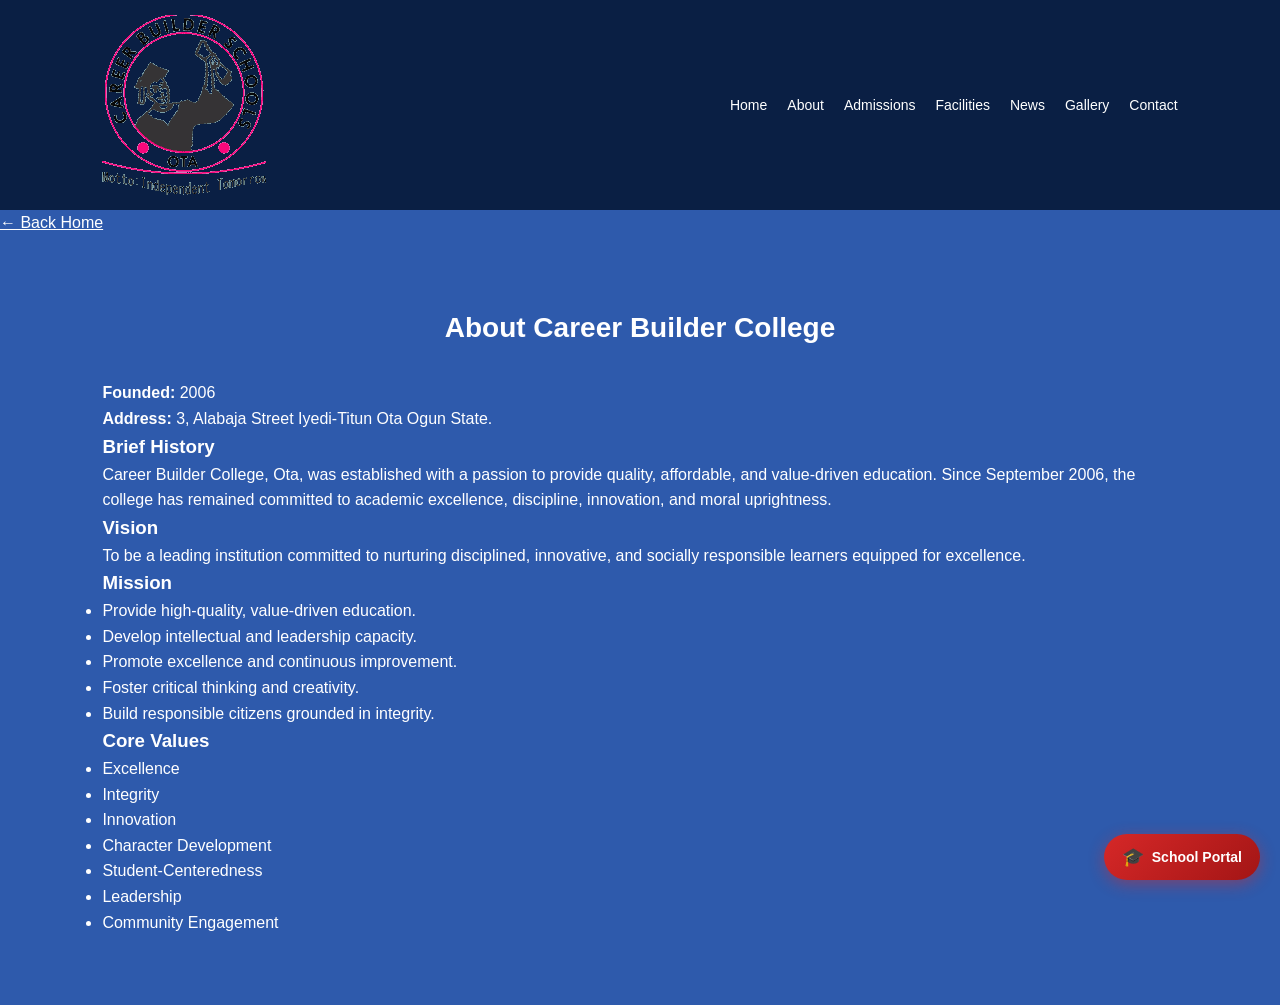
<file: about.html>
<!DOCTYPE html>
<html>
<head>
<title>Career Builder College</title>
<meta name="viewport" content="width=device-width, initial-scale=1.0">
<link rel="stylesheet" href="style.css">
</head>
<body>

<header>
 <div class="logo">
<a href="index.html">
</div>

<div class ="menu-toggle" id="menu-toggle">
        ☰
</div>


<nav id="nav-menu">
<ul>
<li><a href="index.html">Home</a></li>
<li><a href="about.html">About</a></li>
<li><a href="admissions.html">Admissions</a></li>
<li><a href="facilities.html">Facilities</a></li>
<li><a href="news.html">News</a></li>
<li><a href="gallery.html">Gallery</a></li>
<li><a href="contact.html">Contact</a></li>
</ul>
</nav>
</header>
<a href="index.html" style="color:white">← Back Home</a></header>
<section id="about">
<h2>About Career Builder College</h2>

<p><strong>Founded:</strong> 2006</p>
<p><strong>Address:</strong> 3, Alabaja Street Iyedi-Titun Ota Ogun State.</p>

<h3>Brief History</h3>
<p>
    Career Builder College, Ota, was established with a passion to provide quality,
    affordable, and value-driven education. Since September 2006, the college has remained
    committed to academic excellence, discipline, innovation, and moral uprightness.
</p>

<h3>Vision</h3>
<p>
    To be a leading institution committed to nurturing disciplined, innovative,
    and socially responsible learners equipped for excellence.
</p>

<h3>Mission</h3>
<ul>
<li>Provide high-quality, value-driven education.</li>
<li>Develop intellectual and leadership capacity.</li>
<li>Promote excellence and continuous improvement.</li>
<li>Foster critical thinking and creativity.</li>
<li>Build responsible citizens grounded in integrity.</li>
</ul>

<h3>Core Values</h3>
<ul>
<li>Excellence</li>
<li>Integrity</li>
<li>Innovation</li>
<li>Character Development</li>
<li>Student-Centeredness</li>
<li>Leadership</li>
<li>Community Engagement</li>
</ul>
</section>

<script src="script.js"></script>

<a href="https://schools.rollyadamstechworld.com.ng" target="_blank" rel="noopener noreferrer" class="portal-badge">
  <span class="portal-icon">🎓</span> School Portal
</a>
</body>
</html>
</file>
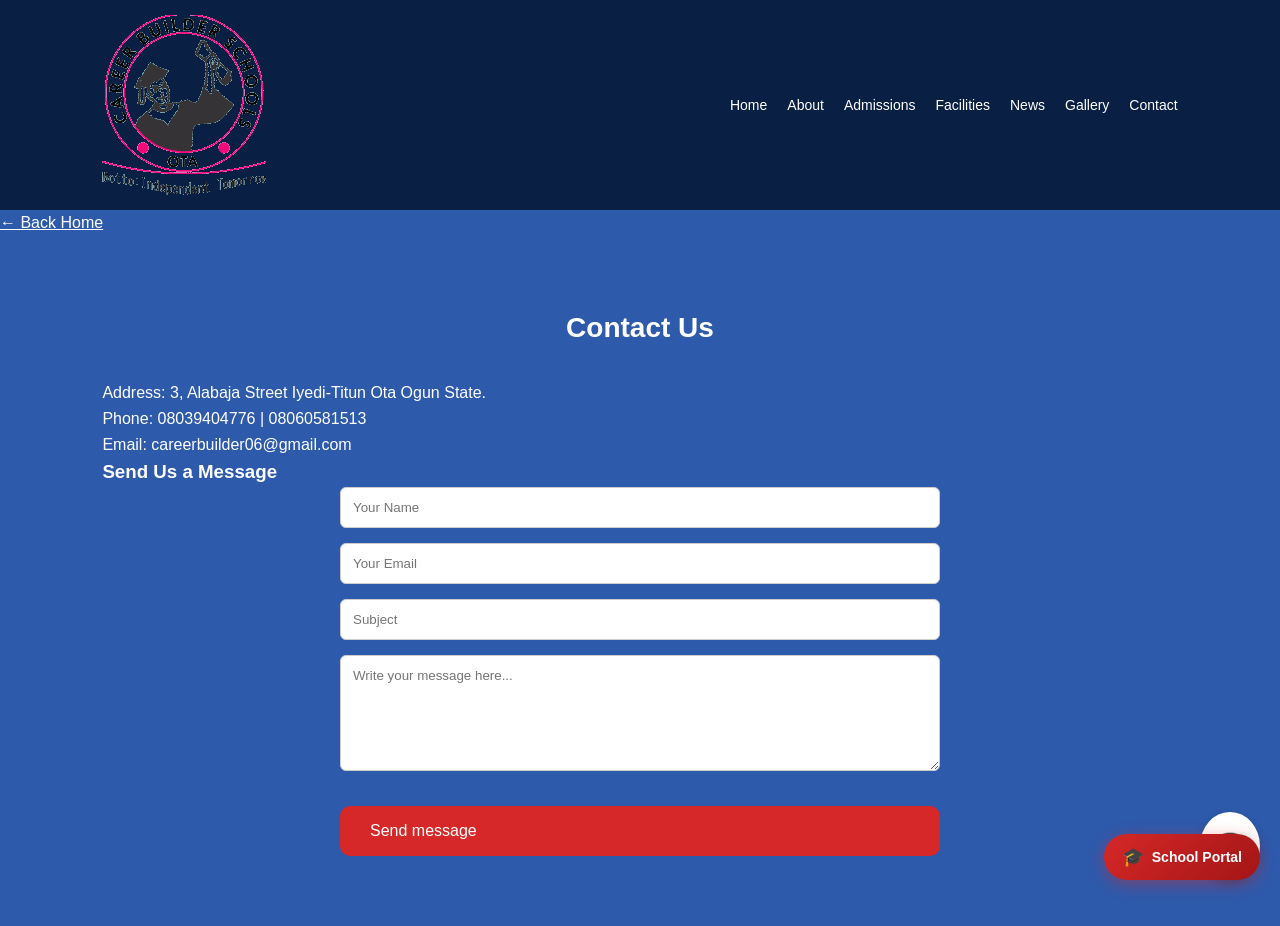
<file: contact.html>
<!DOCTYPE html>
<html>
<head>
<title>Career Builder College</title>
<meta name="viewport" content="width=device-width, initial-scale=1.0">
<link rel="stylesheet" href="style.css">
</head>
<body>

<header>
<div class="logo">
<a href="index.html">
</a>
</div>
<div class ="menu-toggle" id="menu-toggle">
        ☰
</div>


<nav id="nav-menu">
<ul>
<li><a href="index.html">Home</a></li>
<li><a href="about.html">About</a></li>
<li><a href="admissions.html">Admissions</a></li>
<li><a href="facilities.html">Facilities</a></li>
<li><a href="news.html">News</a></li>
<li><a href="gallery.html">Gallery</a></li>
<li><a href="contact.html">Contact</a></li>
</ul>
</nav>
</header>
<a href="index.html" style="color:white">← Back Home</a></header>
<section class="container">
<h2>Contact Us</h2>

<p>Address: 3, Alabaja Street Iyedi-Titun Ota Ogun State.</p>
<p>Phone: 08039404776 | 08060581513</p>
<p>Email: careerbuilder06@gmail.com</p>

<h3>Send Us a Message</h3>

<form>
<input type="text" placeholder="Your Name" required>
<input type="email" placeholder="Your Email" required>
<input type="text" placeholder="Subject">
<textarea placeholder="Write your message here..." rows="6"></textarea>
<a href="https://wa.me/2348039404776" class="btn">Send message</a>
</form>

</section>

<a href="https://wa.me/2348039404776" class="whatsapp" target="_blank">💬</a>
<script src="script.js"></script>
<a href="https://schools.rollyadamstechworld.com.ng" target="_blank" rel="noopener noreferrer" class="portal-badge">
  <span class="portal-icon">🎓</span> School Portal
</a>
</body>
</html>
</file>
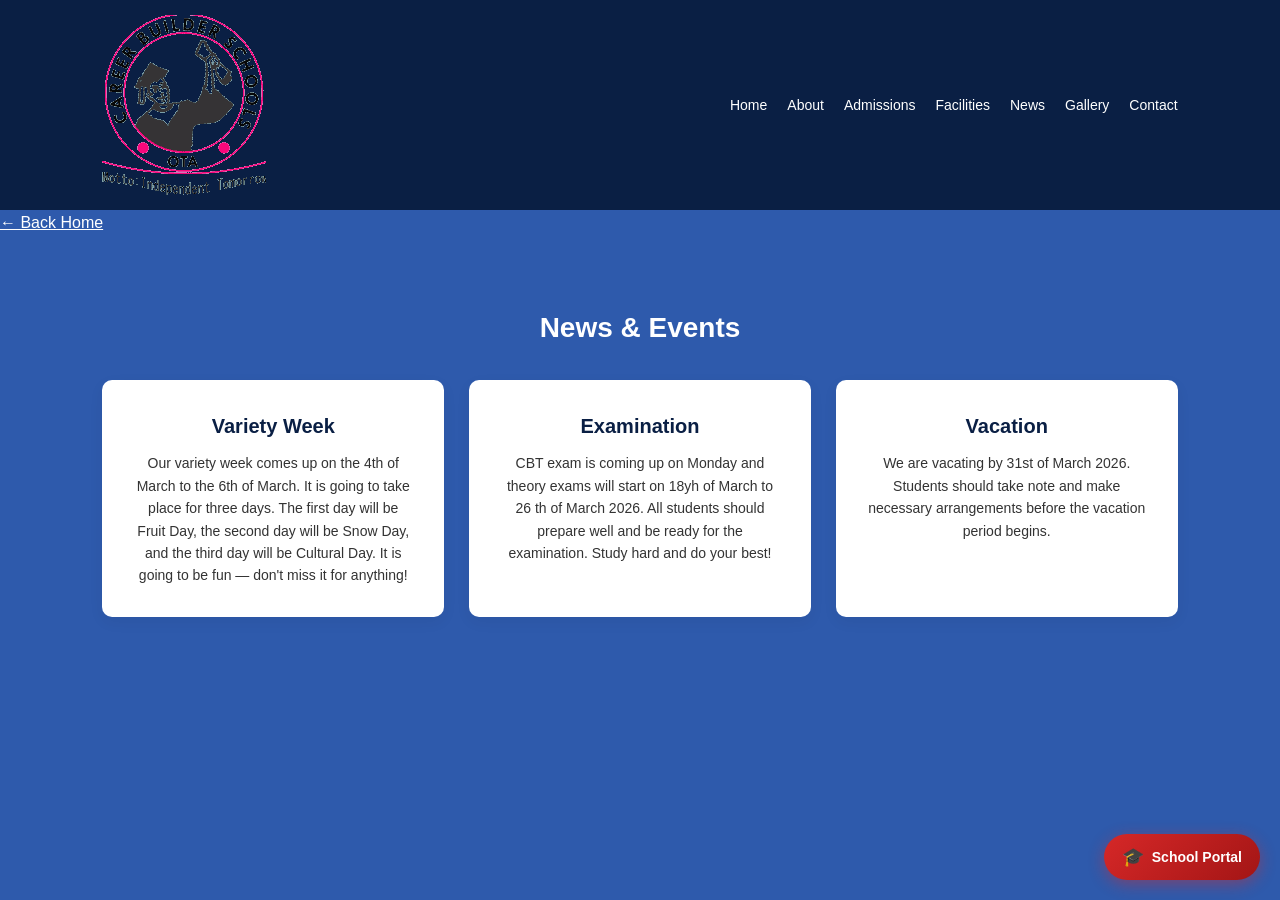
<file: news.html>
<!DOCTYPE html>
<html>
<head>
<title>Career Builder College</title>
<meta name="viewport" content="width=device-width, initial-scale=1.0">
<link rel="stylesheet" href="style.css">
</head>
<body>

<header>
<div class="logo">
<a href="index.html">
</a>
</div>

<div class ="menu-toggle" id="menu-toggle">
        ☰
</div>


<nav id="nav-menu">
<ul>
<li><a href="index.html">Home</a></li>
<li><a href="about.html">About</a></li>
<li><a href="admissions.html">Admissions</a></li>
<li><a href="facilities.html">Facilities</a></li>
<li><a href="news.html">News</a></li>
<li><a href="gallery.html">Gallery</a></li>
<li><a href="contact.html">Contact</a></li>
</ul>
</nav>
</header>
<a href="index.html" style="color:white">← Back Home</a></header>
<!-- NEWS -->
<section id="news">
<h2>News & Events</h2>
<div class="grid">
<div class="card">
<h3>Variety Week</h3>
<p>Our variety week comes up on the 4th of March to the 6th of March. It is going to take place for three days. The first day will be Fruit Day, the second day will be Snow Day, and the third day will be Cultural Day. It is going to be fun — don't miss it for anything!</p>
</div>
<div class="card">
<h3>Examination</h3>
<p>CBT exam is coming up on Monday and theory exams will start on 18yh of March to 26 th of March 2026. All students should prepare well and be ready for the examination. Study hard and do your best!</p>
</div>
<div class="card">
<h3>Vacation</h3>
<p>We are vacating by 31st of March 2026. Students should take note and make necessary arrangements before the vacation period begins.</p>
</div>
</div>
</section>
<script src="script.js"></script>
<a href="https://schools.rollyadamstechworld.com.ng" target="_blank" rel="noopener noreferrer" class="portal-badge">
  <span class="portal-icon">🎓</span> School Portal
</a>
</body>

</html>
</file>
<file: style.css>
/* ========================
   GLOBAL STYLING
======================== */

:root {
  --deep-blue: #0A1F44;
  --light-blue: #031633;
  --soft-blue: #2E5AAC;
  --white: #FFFFFF;
  --accent-red: #D62828;
}

* {
  margin: 0;
  padding: 0;
  box-sizing: border-box;
  font-family: ‘Segoe UI’, sans-serif;
}

Body {
  Background-color: var(--soft-blue);
  Color: var(--white);
  Line-height: 1.6;
}

/* ========================
   HEADER
======================== */

Header {
  Background: var(--deep-blue);
  Color: var(--white);
  Display: flex;
  Justify-content: space-between;
  Align-items: center;
  Padding: 15px 8%;
  Position: sticky;
  Top: 0;
  z-index: 1000;
}

.logo {
  Font-size: 18px;
  background: url("images/logo.png");
  background-size: contain;
  background-repeat: no-repeat;
  width: 164px;
  height: 180px;
}


Nav ul {
  List-style: none;
  Display: flex;
  flex-direction: row;
  Gap: 20px;
}

Nav a {
  Color: var(--white);
  Text-decoration: none;
  Font-size: 14px;
  Transition: 0.3s;
}

Nav a:hover {
  Color: var(--accent-red);
}


.menu-toggle {
  display: none;
  font-size: 28px;
  cursor: pointer;
}

/* ========================
   HERO SECTION
======================== */

.hero {
  Background: linear-gradient(rgba(10,31,68,0.8), rgba(10,31,68,0.8)),
url(“images/school-banner.jpg”) center/cover;
  color: var(--white);
  height: 85vh;
  display: flex;
  flex-direction: column;
  justify-content: center;
  align-items: center;
  text-align: center;
  padding: 20px;
}

.hero h1 {
  Font-size: 42px;
}

.hero p {
  Margin-top: 10px;
  Font-size: 24px;
}

/* ========================
   BUTTONS
======================== */

.btn {
  Background: var(--accent-red);
  Color: var(--white);
  Padding: 12px 30px;
  Margin-top: 20px;
  Text-decoration: none;
  Border-radius: 10px;
  Display: inline-block;
  Transition: 0.3s;
}

.btn:hover {
  Background: #a61c1c;
}

/* ========================
   SECTIONS
======================== */

Section {
  Padding: 70px 8%;
}

Section:nth-child(even) {
  Background: var(--light-blue);
}

H2 {
  Text-align: center;
  Margin-bottom: 30px;
  Color: var(--white);
  Font-size: 28px;
}

/* ========================
   CARDS (Facilities, News)
======================== */

.grid {
  Display: grid;
  Grid-template-columns: repeat(auto-fit, minmax(230px, 1fr));
  Gap: 25px;
}

.card {
  Background: var(--white);
  Padding: 30px;
  Border-radius: 10px;
  Box-shadow: 0 5px 15px rgba(0,0,0,0.05);
  Text-align: center;
  Transition: 0.3s;
}

.card:hover {
  Transform: translateY(-5px);
  Border-bottom: 4px solid var(--accent-red);
}

.card h3 {
  color: var(--deep-blue);
  margin-bottom: 10px;
  font-size: 20px;
}

.card p {
  color: #333;
  font-size: 14px;
  line-height: 1.6;
}

.card img {
  width: 100%;
  height: 180px;
  object-fit: cover;
  border-radius: 8px;
  margin-bottom: 10px;
}

/* ========================
   GALLERY
======================== */

#gallery img {
  Width: 100%;
  Height: 200px;
  Object-fit: cover;
  Border-radius: 10px;
}

/* ========================
   CONTACT FORM
======================== */

Form {
  Max-width: 600px;
  Margin: auto;
  Display: flex;
  Flex-direction: column;
  Gap: 15px;
}

Form input,
Form textarea {
  Padding: 12px;
  Border-radius: 6px;
  Border: 1px solid #ccc;
}

Form button {
  Background: var(--deep-blue);
  Color: var(--soft-blue);
  Padding: 12px;
  Border: none;
  Border-radius: 6px;
  Cursor: pointer;
  Transition: 0.3s;
}

Form button:hover {
  Background: var(--accent-red);
}

/* ========================
   WHATSAPP BUTTON
======================== */

.whatsapp {
  Position: fixed;
  Bottom: 20px;
  Right: 20px;
  Background: var(--white);
  Color: rgb(255, 255, 255);
  Font-size: 24px;
  Padding: 15px;
  Border-radius: 50%;
  Text-decoration: none;
  Box-shadow: 0 4px 10px rgba(0,0,0,0.2);
}

/* ========================
   FOOTER
======================== */

Footer {
  Background: var(--deep-blue);
  Color: var(--accent-red);
  Text-align: center;
  Padding: 20px;
}

/* ========================
   RESPONSIVE
======================== */

@media (max-width: 768px) {
  .menu-toggle {
    display: block;
  }

  nav {
    display: none;
    position: absolute;
    top: 100%;
    right: 0;
    background: var(--deep-blue);
    width: 200px;
    padding: 20px;
  }

  nav ul {
    flex-direction: column;
    gap: 15px;
  }

  nav.active {
    display: block;
  }

  .hero h1 {
    font-size: 28px;
  }

  .logo {
    width: 80px;
    height: 90px;
    background-size: contain;
    background-repeat: no-repeat;
  }
}

/* ========================
   FLOATING SCHOOL PORTAL BADGE
======================== */

.portal-badge {
  position: fixed;
  bottom: 20px;
  right: 20px;
  z-index: 2000;
  display: flex;
  align-items: center;
  gap: 8px;
  background: linear-gradient(135deg, #D62828, #A31515);
  color: #FFFFFF;
  text-decoration: none;
  font-weight: 700;
  font-size: 14px;
  padding: 12px 18px;
  border-radius: 50px;
  box-shadow: 0 4px 16px rgba(214, 40, 40, 0.45);
  transition: transform 0.2s ease, box-shadow 0.2s ease;
  animation: portalPulse 2.4s ease-in-out infinite;
}

.portal-badge:hover {
  transform: translateY(-3px);
  box-shadow: 0 6px 20px rgba(214, 40, 40, 0.6);
}

.portal-badge .portal-icon {
  font-size: 18px;
  line-height: 1;
}

@keyframes portalPulse {
  0%, 100% { box-shadow: 0 4px 16px rgba(214, 40, 40, 0.45); }
  50% { box-shadow: 0 4px 24px rgba(214, 40, 40, 0.8); }
}

@media (max-width: 480px) {
  .portal-badge {
    bottom: 16px;
    right: 16px;
    padding: 10px 16px;
    font-size: 13px;
  }
}
</file>
